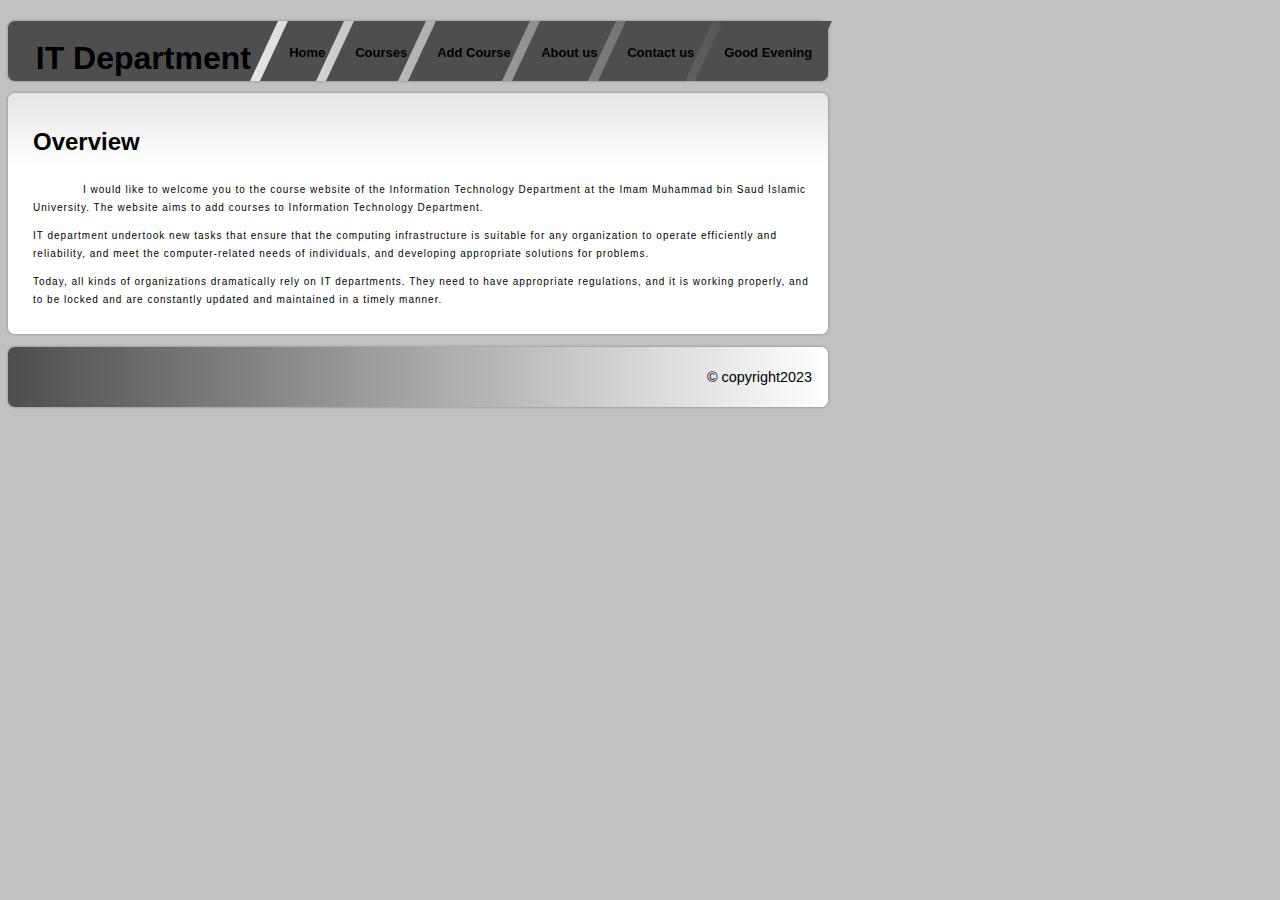
<file: index.html>
<!DOCTYPE html>
<html lang="en">
	<head>
		<meta charset="utf-8" />
		<title>Information Technology Department</title>
		<link rel="stylesheet" type="text/css" href="style.css" />
		<script src="script.js" defer></script>
	</head>
	<body>
		<div class="containor">
			<header>
				<div class="navigation">
					<nav>
						<ul>
							<li style="float: left"><h1>IT Department</h1></li>
							<li><a href="index.html">Home</a></li>
							<li><a href="courses.php">Courses</a></li>
							<li><a href="addCourse.html">Add Course</a></li>
							<li><a href="about.html">About us</a></li>
							<li><a href="contact.html">Contact us</a></li>
							<li><a id="greeting"></a></li>
						</ul>
					</nav>
				</div>
			</header>





			<article>
				<div class="content">
<script src="script.js">
</script>


					<h2>Overview</h2>
					<p id="time"></p>
					<p class="indent">
						I would like to welcome you to the course website of the Information
						Technology Department at the Imam Muhammad bin Saud Islamic
						University. The website aims to add courses to Information
						Technology Department.
					</p>
					<p>
						IT department undertook new tasks that ensure that the computing
						infrastructure is suitable for any organization to operate
						efficiently and reliability, and meet the computer-related needs of
						individuals, and developing appropriate solutions for problems.
					</p>
					<p>
						Today, all kinds of organizations dramatically rely on IT
						departments. They need to have appropriate regulations, and it is
						working properly, and to be locked and are constantly updated and
						maintained in a timely manner.
					</p>
				</div>
			</article>

			<footer>
				<p class="copyright">&copy; copyright2023</p>
			</footer>
		</div>
	</body>
</html>
</file>
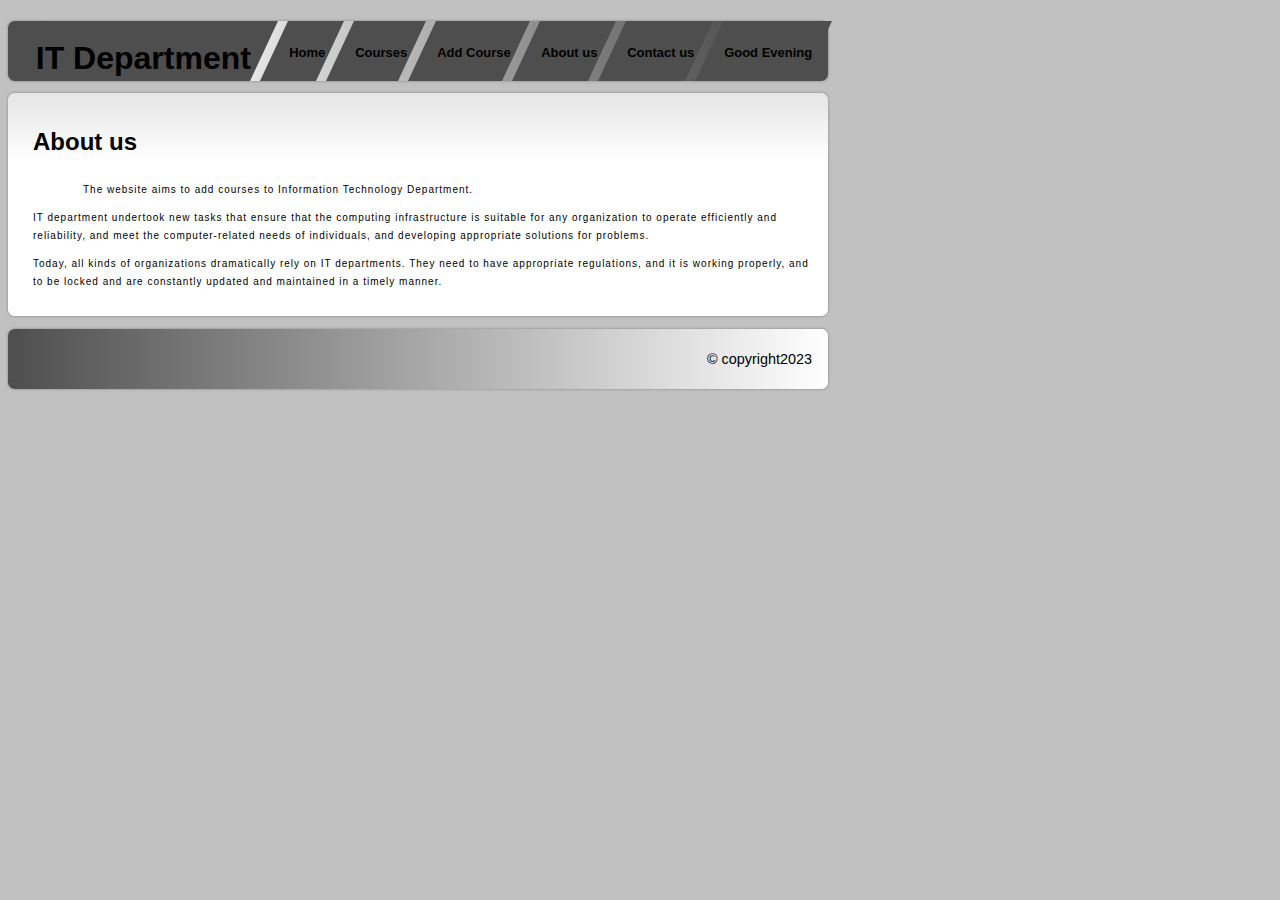
<file: about.html>
<!DOCTYPE html>
<html lang="en">
	<head>
		<meta charset="utf-8" />
		<title>Information Technology Department</title>
		<link rel="stylesheet" type="text/css" href="style.css" />
                <script src="script.js" defer></script>
		
	</head>
	<body>
		<div class="containor">
			<header>
				<div class="navigation">
					<nav>
						<ul>
						<li style="float: left"><h1>IT Department</h1></li>
						<li><a href="index.html">Home</a></li>
						<li><a href="courses.php">Courses</a></li>
						<li><a href="addCourse.html">Add Course</a></li>
						<li><a href="about.html">About us</a></li>
						<li><a href="contact.html">Contact us</a></li>
						<li><a id="greeting"></a></li>
						</ul>
					</nav>
				</div>
			</header>

			<article>
				<div class="content">
					<h2>About us</h2>
					<p id="time"></p>
					<p class="indent">
						The website aims to add courses to Information
						Technology Department.
					</p>
					<p>
						IT department undertook new tasks that ensure that the computing
						infrastructure is suitable for any organization to operate
						efficiently and reliability, and meet the computer-related needs of
						individuals, and developing appropriate solutions for problems.
					</p>
					<p>
						Today, all kinds of organizations dramatically rely on IT
						departments. They need to have appropriate regulations, and it is
						working properly, and to be locked and are constantly updated and
						maintained in a timely manner.
					</p>
				</div>
			</article>

			<footer>
				<p class="copyright">&copy; copyright2023</p>
			</footer>
		</div>
	</body>
</html>
</file>
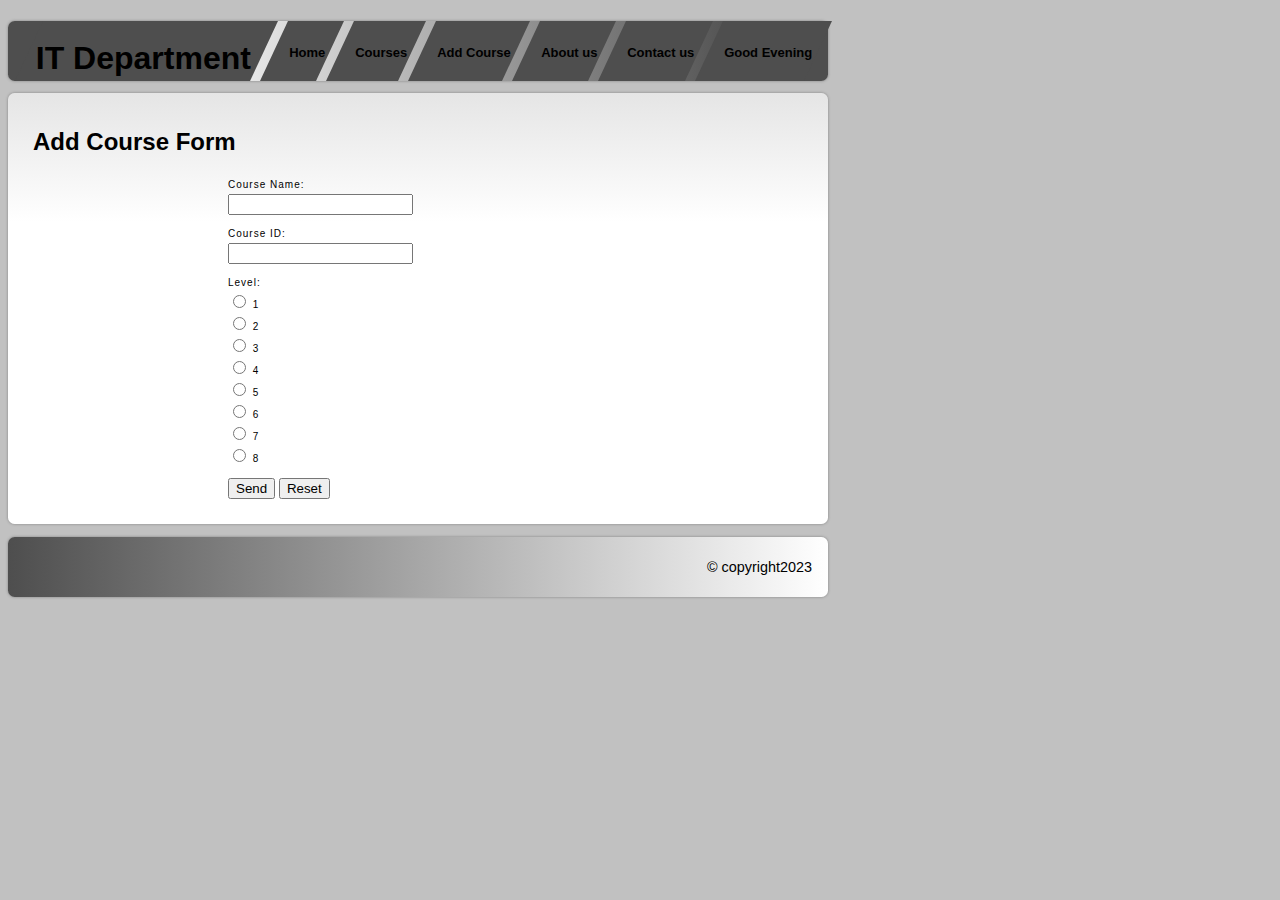
<file: addCourse.html>
<!DOCTYPE html>

<html lang="en">
	<head>
		<meta charset="utf-8" />
		<title>Add Course</title>
		<link rel="stylesheet" type="text/css" href="style.css" />
		<script src="script.js" defer></script>
	</head>
	<body>
		<div class="containor">
			<header>
				<div class="navigation">
					<nav>
						<ul>
							<li style="float: left"><h1>IT Department</h1></li>
							<li><a href="index.html">Home</a></li>
							<li><a href="courses.php">Courses</a></li>
							<li><a href="addCourse.html">Add Course</a></li>
							<li><a href="about.html">About us</a></li>
							<li><a href="contact.html">Contact us</a></li>
							<li><a id="greeting"></a></li>
						</ul>
					</nav>
				</div>
			</header>

			<article>
				<div class="content">
					<h2>Add Course Form</h2>
					<form method="post" action="./insert.php">
						<p>
							<label>
								Course Name: <br />
								<input type="text" name="cname" required />
							</label>
						</p>

						<p>
							<label>
								Course ID: <br />
								<input type="text" name="cid" required />
							</label>
						</p>

						<p>
							<label>
								Level: <br />
								<label><input type="radio" name="level" value="1" /> 1</label
								><br />
								<label><input type="radio" name="level" value="2" /> 2</label
								><br />
								<label><input type="radio" name="level" value="3" /> 3</label
								><br />
								<label><input type="radio" name="level" value="4" /> 4</label
								><br />
								<label><input type="radio" name="level" value="5" /> 5</label
								><br />
								<label><input type="radio" name="level" value="6" /> 6</label
								><br />
								<label><input type="radio" name="level" value="7" /> 7</label
								><br />
								<label><input type="radio" name="level" value="8" /> 8</label>
							</label>
						</p>

						<p>
							<input type="submit" value="Send" />
							<input type="reset" value="Reset" />
						</p>
					</form>
				</div>
			</article>

			<footer>
				<p class="copyright">&copy; copyright2023</p>
			</footer>
		</div>
	</body>
</html>
</file>
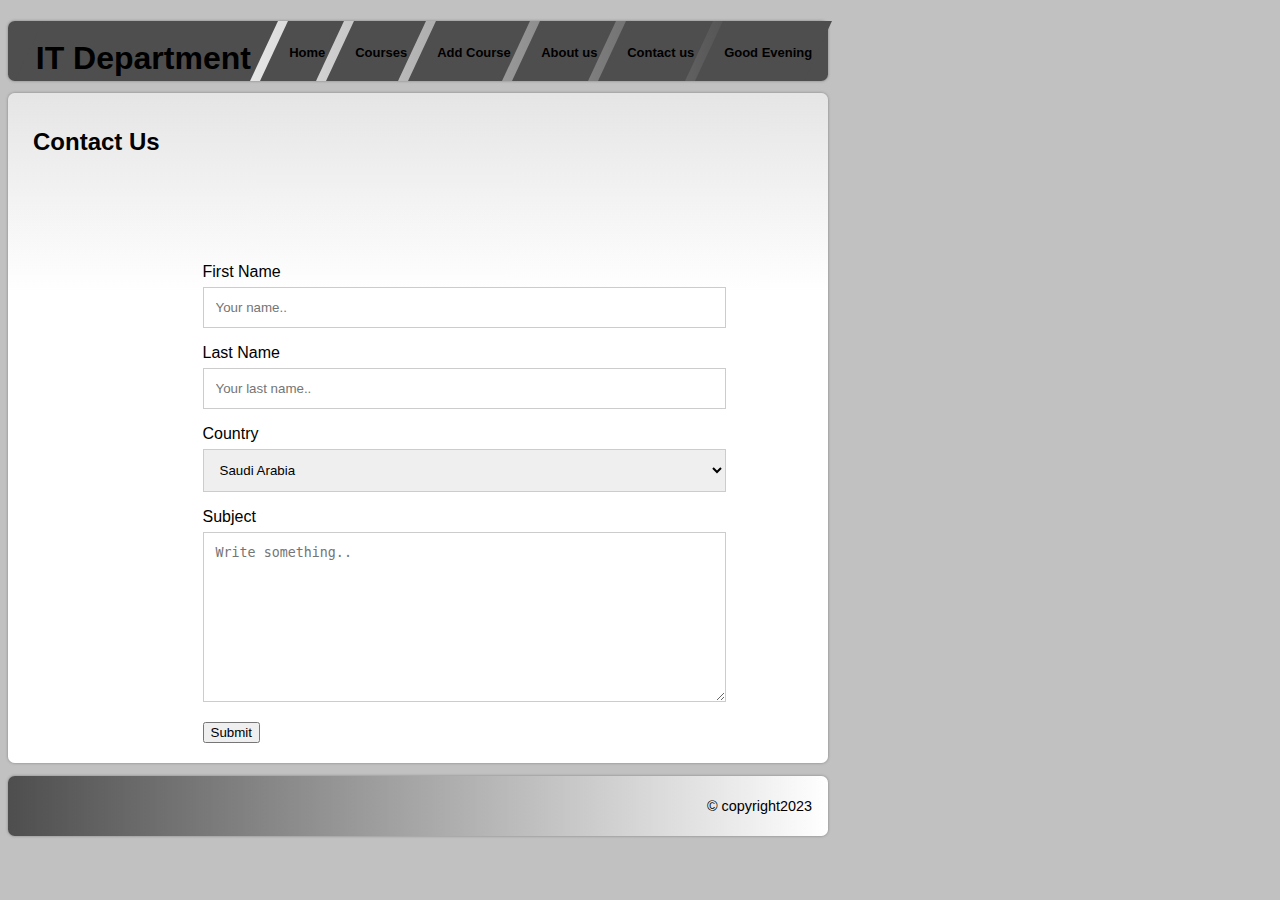
<file: contact.html>
<!DOCTYPE html>
<html lang="en">
	<head>
		<meta charset="utf-8" />
		<title>Information Technology Department</title>
		<link rel="stylesheet" type="text/css" href="style.css" />
		<script src="script.js" defer></script>
<style>
body {
  font-family: Arial;
}

* {
  box-sizing: border-box;
}
h2{
    color: black;
}

/* Style inputs */
input[type=text], select, textarea {
  width: 100%;
  padding: 12px;
  border: 1px solid #ccc;
  margin-top: 6px;
  margin-bottom: 16px;
  resize: vertical;
}



input[type=submit]:hover {
  background-color: #45a049;
}

/* Style the container/contact section */
.container {
  border-radius: 5px;
  background-color: #f2f2f2;
  padding: 10px;
}

/* Create two columns that float next to eachother */
.column {
  float: center;
  width: 90%;
  margin-top: 6px;
  padding: 20px;
}

/* Clear floats after the columns */
.row:after {
  content: "";
  display: table;
  clear: both;
}

/* Responsive layout - when the screen is less than 600px wide, make the two columns stack on top of each other instead of next to each other */
@media screen and (max-width: 600px) {
  .column, input[type=submit] {
    width: 100%;
    margin-top: 0;
  }
}
</style>
	</head>
	<body>
		<div class="containor">
			<header>
				<div class="navigation">
					<nav>
						<ul>
							<li style="float: left"><h1>IT Department</h1></li>
							<li><a href="index.html">Home</a></li>
							<li><a href="courses.php">Courses</a></li>
							<li><a href="addCourse.html">Add Course</a></li>
							<li><a href="about.html">About us</a></li>
							<li><a href="contact.html">Contact us</a></li>
							<li><a id="greeting"></a></li>
						</ul>
					</nav>
				</div>
			</header>

			<article>
				<div class="content">
					
					

						  <h2>Contact Us</h2>
    </div>
    <div class="row">
      <div class="column">
      </div>
      <div class="column">
        <form action="/action_page.php">
          <label for="fname">First Name</label>
          <input type="text" id="fname" name="firstname" placeholder="Your name..">
          <label for="lname">Last Name</label>
          <input type="text" id="lname" name="lastname" placeholder="Your last name..">
          <label for="country">Country</label>
          <select id="country" name="country">
            <option value="Saudi Arabia">Saudi Arabia</option>
            <option value="another country">Another</option>

          </select>
          <label for="subject">Subject</label>
          <textarea id="subject" name="subject" placeholder="Write something.." style="height:170px"></textarea>
          <input type="submit" value="Submit">
        </form>
      </div>
    </div>
  
			</article>

			<footer>
				<p class="copyright">&copy; copyright2023</p>
			</footer>
		</div>
	</body>
</html>
</file>
<file: style.css>
body {
	background-color: #c1c1c1;
	display: grid;
	font-family: Arial;
}

header,
article,
footer {
	width: 820px;
	border-radius: 5pt;
	box-shadow: 0px 0px 3px 0px gray;
	margin-top: 1%;
}

header,
footer {
	height: 60px;
}

footer {
	background-image: linear-gradient(to right, #4e4e4e, #ffffff);
	display: flex;
	justify-content: flex-end;
	align-items: center;
}

header {
	background: -webkit-linear-gradient(
		left,
		#4e4e4e 0%,
		#4e4e4e 18%,
		#ffffff 20%,
		#4e4e4e 90%,
		#4e4e4e 100%
	);
}

table {
	width: 100%;
}

nav {
	text-align: center;
}

nav ul {
	display: inline-block;
	list-style: none;
	transform: skew(-25deg);
	margin: 0;
	padding: 0;
}

nav ul li {
	background-color: #4e4e4e;
	float: left;
	margin-left: 10px;
	height: 60px;
	padding: 0px 10px;
}

nav ul li a,
h1 {
	display: block;
	color: inherit;
	text-decoration: none;
	transform: skew(25deg);
	line-height: 1em;
}

nav ul li a {
	font-size: small;
	font-weight: bold;
	padding-top: 25px;
}

article {
	background-image: linear-gradient(to top, #ffffff 70%, #e5e5e5);
}

article .content {
	padding: 15px;
	padding-left: 25px;
}

article .content p {
	line-height: 1.8;
	letter-spacing: 1px;
	font-size: x-small;
}

article .content p.indent {
	text-indent: 50px;
}

#time {
	text-align: right;
	margin-bottom: 25px;
}

.copyright {
	padding-right: 1rem;
	font-size: 0.9rem;
}

form {
	padding-left: 25%;
}
</file>
